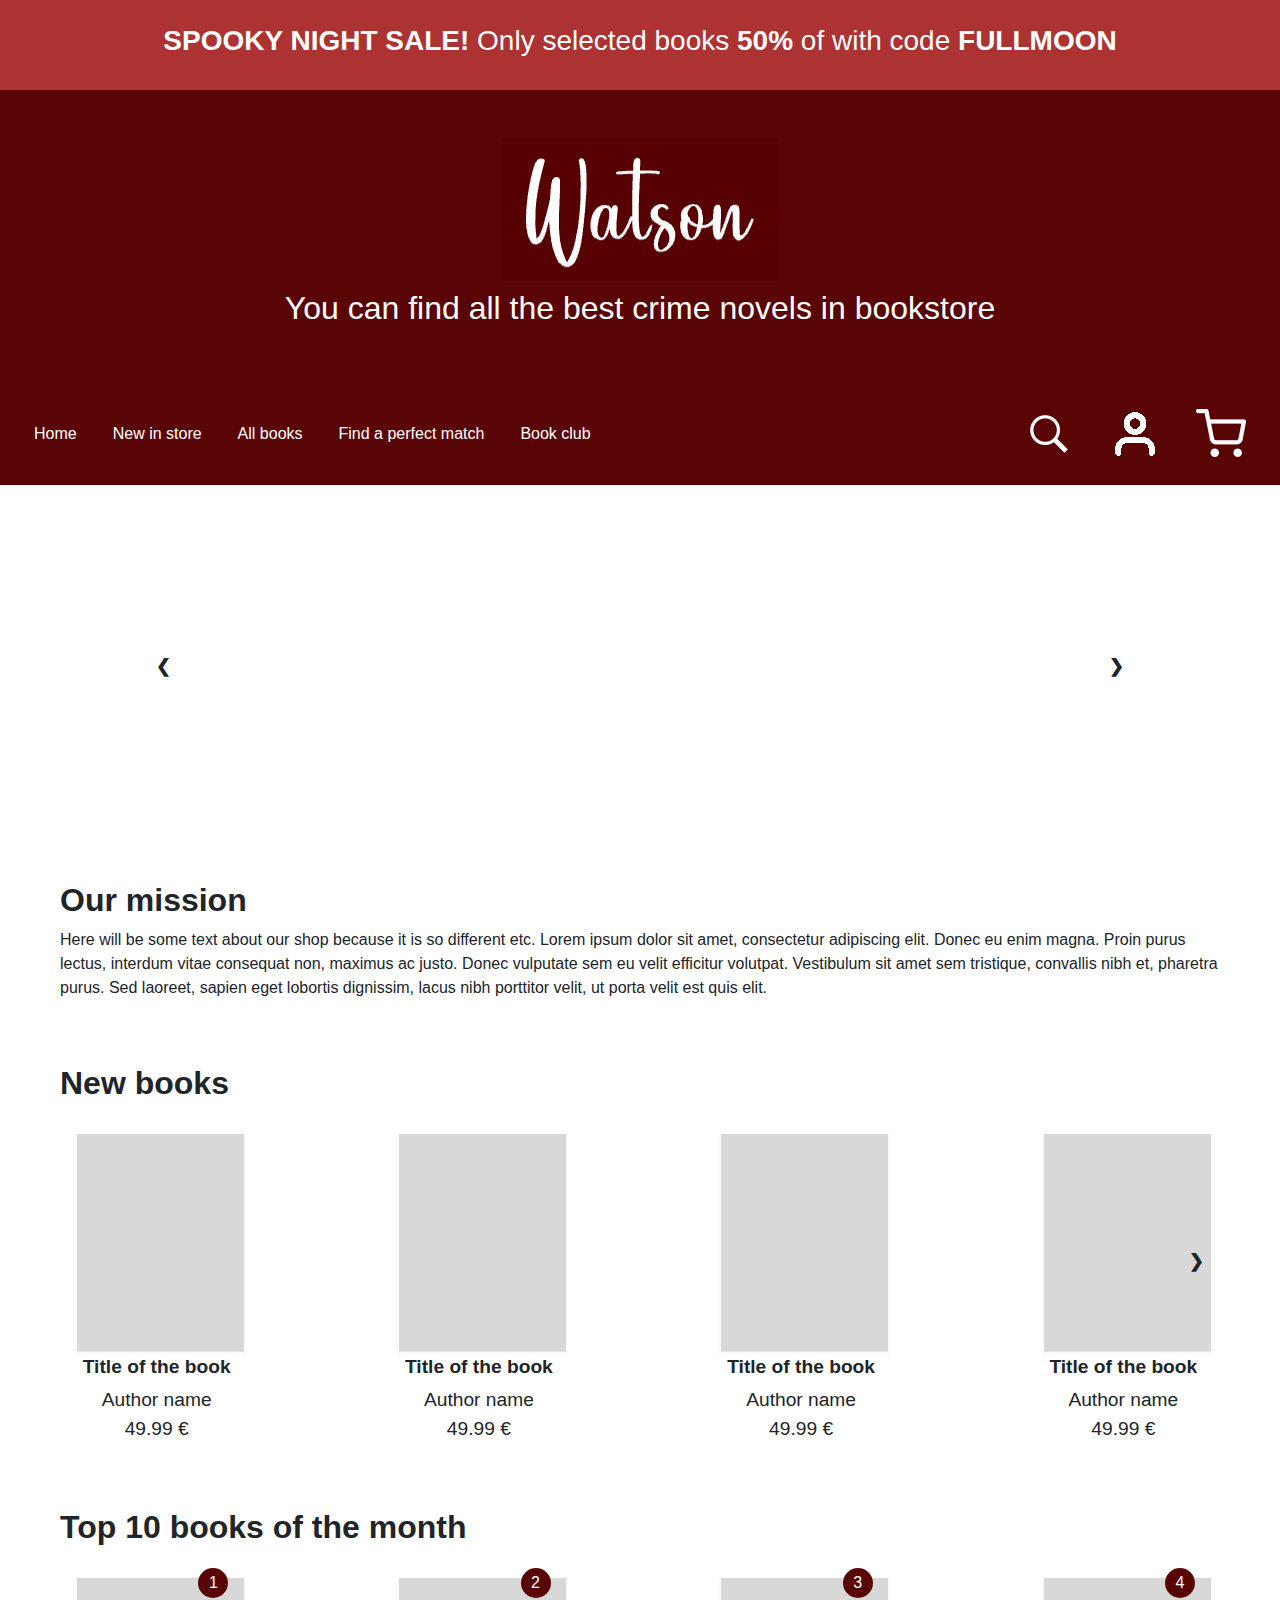
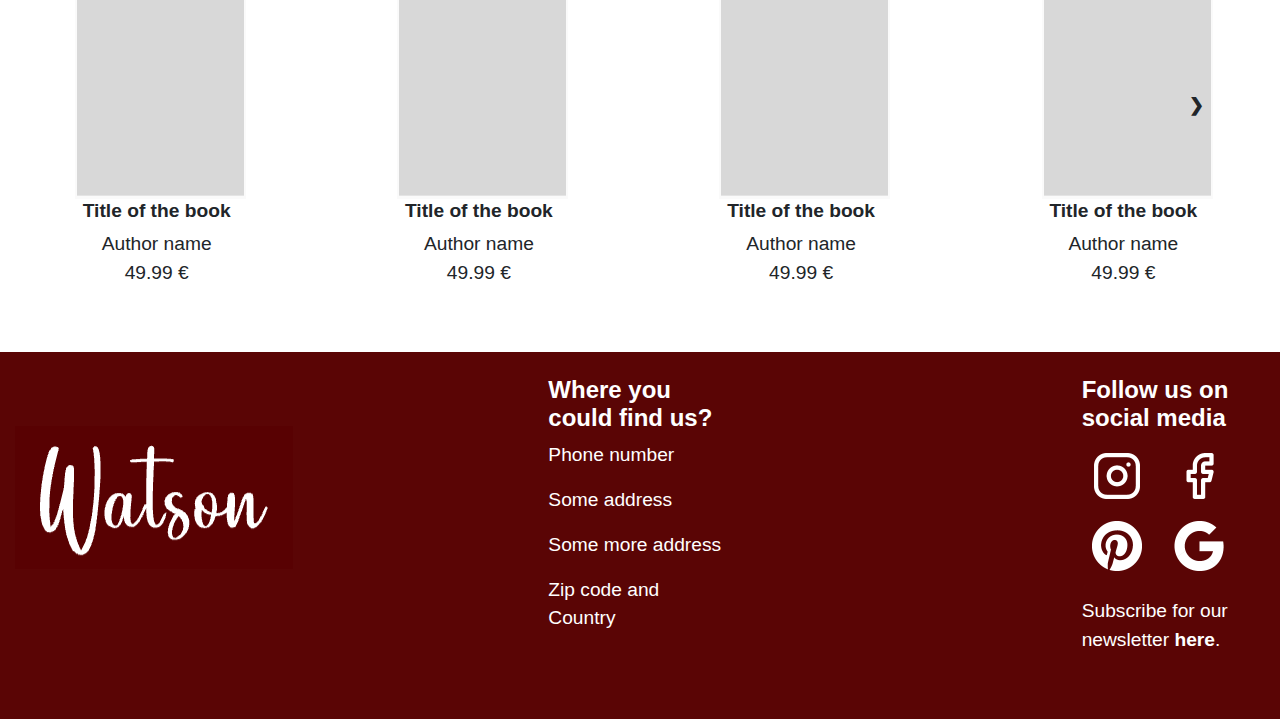
<file: index.html>
<!DOCTYPE html>
<html lang="en">

<head>
    <meta charset="UTF-8">
    <meta name="viewport" content="width=device-width, initial-scale=1.0">
    <title>Landing page</title>


    <link rel="stylesheet" href="https://stackpath.bootstrapcdn.com/bootstrap/4.3.1/css/bootstrap.min.css"
        integrity="sha384-ggOyR0iXCbMQv3Xipma34MD+dH/1fQ784/j6cY/iJTQUOhcWr7x9JvoRxT2MZw1T" crossorigin="anonymous">

    <link rel="stylesheet" href="style.css">
</head>

<body>
    <header>
        <section>
            <br>
            <h3><b>SPOOKY NIGHT SALE! </b>Only selected books <b>50%</b> of with code <b>FULLMOON</b></h3>
            <br>
        </section>

        <br><br>
        <h1><img src="img/watson.png" alt="Watson"></h1>
        <h2>You can find all the best crime novels in bookstore</h2>
        <br><br>
        <nav class="navbar navbar-expand-lg ">
            <button class="navbar-toggler" type="button" data-toggle="collapse" data-target="#navbarNavDropdown"
                aria-controls="navbarNavDropdown" aria-expanded="false" aria-label="Toggle navigation">
                <span class="navbar-toggler-icon"></span>
            </button>
            <div class="collapse navbar-collapse" id="navbarNavDropdown">
                <ul class="navbar-nav mr-auto">
                    <li class="nav-item"><a class="nav-link" href="index.html">Home</a></li>
                    <li class="nav-item"><a class="nav-link" href="#">New in store</a></li>
                    <li class="nav-item"><a class="nav-link" href="product_page.html">All books</a></li>
                    <li class="nav-item"><a class="nav-link" href="find_a_perfect_match.html">Find a perfect match</a>
                    </li>
                    <li class="nav-item"><a class="nav-link" href="#">Book club</a></li>
                </ul>
            </div>
            <div>
                <ul class="navbar-nav mr-auto">
                    <li class="nav-item"><a class="nav-link" href="#"><img src="img/otsing.png" alt="otsing"></a></li>
                    <li class="nav-item"><a class="nav-link" href="#"><img src="img/isik.png" alt="isik"></a></li>
                    <li class="nav-item"><a class="nav-link" href="#"><img src="img/korv.png" alt="korv"></a></li>
                </ul>
            </div>



        </nav>
    </header>

    <!-- 
        Karuselli aluseks on kasutatud https://www.w3schools.com/howto/howto_js_slideshow.asp näidet.
    -->
    <section id="karusell" class="karusell">
        <div class="slideshow-container">

            <br><br>
            <div class="mySlides fade">
                <img src="img/new_in.png" style="width:100%">
            </div>

            <div class="mySlides fade">
                <img src="img/sales_campaigns.png" style="width:100%">
            </div>

            <a class="prev" onclick="plusSlides(-1)">&#10094;</a>
            <a class="next" onclick="plusSlides(1)">&#10095;</a>
        </div>
        <br>

    </section>


    <section id="Our_mision" class="Our_mision">
        <br>
        <h2>Our mission</h2>
        <p>
            Here will be some text about our shop because it is so different etc. Lorem ipsum dolor sit amet,
            consectetur adipiscing elit. Donec eu
            enim magna. Proin purus lectus, interdum vitae consequat non, maximus ac justo. Donec vulputate sem eu velit
            efficitur volutpat.
            Vestibulum sit amet sem tristique, convallis nibh et, pharetra purus. Sed laoreet, sapien eget lobortis
            dignissim, lacus nibh porttitor velit, ut
            porta velit est quis elit.
        </p>
        <br>
    </section>


    <section id="New_books" class="New_books">
        <br>
        <h2>New books</h2>
        <br>
        <div class="container-fluid">
            <div class="row justify-content-between">
                <div class="col-2">
                    <img src="img/ajutine_raamat.png" alt="ramat_1">
                    <h4>Title of the book</h4>
                    <p>Author name <br> 49.99 €</p>
                </div>
                <div class="col-2">
                    <img src="img/ajutine_raamat.png" alt="ramat_2">
                    <h4>Title of the book</h4>
                    <p>Author name <br> 49.99 €</p>
                </div>
                <div class="col-2">
                    <img src="img/ajutine_raamat.png" alt="ramat_3">
                    <h4>Title of the book</h4>
                    <p>Author name <br> 49.99 €</p>
                </div>
                <div class="col-2">
                    <img src="img/ajutine_raamat.png" alt="ramat_4">
                    <h4>Title of the book</h4>
                    <p>Author name <br> 49.99 €</p>

                    <a class="next_1" onclick="plusSlides(1)">&#10095;</a>
                </div>
            </div>
        </div>
        <br>
    </section>


    <section id="Top10" class="Top10">
        <br>
        <h2>Top 10 books of the month</h2>
        <br>
        <div class="container-fluid">
            <div class="row justify-content-between">
                <div class="col-2">
                    <div class="nr">
                        <div>1</div>
                    </div>
                    <img src="img/ajutine_raamat.png" alt="ramat_1">
                    <h4>Title of the book</h4>
                    <p>Author name <br> 49.99 €</p>
                </div>
                <div class="col-2">
                    <div class="nr">
                        <div>2</div>
                    </div>
                    <img src="img/ajutine_raamat.png" alt="ramat_2">
                    <h4>Title of the book</h4>
                    <p>Author name <br> 49.99 €</p>
                </div>
                <div class="col-2">
                    <div class="nr">
                        <div>3</div>
                    </div>
                    <img src="img/ajutine_raamat.png" alt="ramat_3">
                    <h4>Title of the book</h4>
                    <p>Author name <br> 49.99 €</p>
                </div>
                <div class="col-2">
                    <div class="nr">
                        <div>4</div>
                    </div>
                    <img src="img/ajutine_raamat.png" alt="ramat_4">
                    <h4>Title of the book</h4>
                    <p>Author name <br> 49.99 €</p>
                    <a class="next_1" onclick="plusSlides(1)">&#10095;</a>
    
                </div>
                <!--
                        <div class="col-2">
                            <div class="nr">
                            <div>5</div>
                        </div>
                            <img src="img/ajutine_raamat.png" alt="ramat_5"> 
                            <h4>Title of the book</h4>
                                <p>Author name <br> 49.99 €</p>
                        </div>
                        <div class="col-2">
                            <div class="nr">
                            <div>6</div>
                        </div>
                            <img src="img/ajutine_raamat.png" alt="ramat_6"> 
                            <h4>Title of the book</h4>
                                <p>Author name <br> 49.99 €</p>
                        </div>
                        <div class="col-2">
                            <div class="nr">
                            <div>7</div>
                        </div>
                            <img src="img/ajutine_raamat.png" alt="ramat_7"> 
                            <h4>Title of the book</h4>
                                <p>Author name <br> 49.99 €</p>
                        </div>
                        <div class="col-2">
                            <div class="nr">
                            <div>8</div>
                        </div>
                            <img src="img/ajutine_raamat.png" alt="ramat_8"> 
                            <h4>Title of the book</h4>
                                <p>Author name <br> 49.99 €</p>
                        </div>
                        <div class="col-2">
                            <div class="nr">
                            <div>9</div>
                        </div>
                            <img src="img/ajutine_raamat.png" alt="ramat_9"> 
                            <h4>Title of the book</h4>
                                <p>Author name <br> 49.99 €</p>
                        </div>
                        <div class="col-2">
                            <div class="nr">
                            <div>10</div>
                        </div>
                            <img src="img/ajutine_raamat.png" alt="ramat_10"> 
                            <h4>Title of the book</h4>
                                <p>Author name <br> 49.99 €</p>
                        </div>
                    -->
            </div>
        </div>
        <br><br>
    </section>


    <footer>
        <br>
        <div class="container-fluid">
            <div class="row justify-content-between">
                <div class="col-2">
                    <h3><img src="img/watson.png" alt="Watson"></h3>
                </div>
                <div class="col-2">
                    <h4>Where you could find us?</h4>
                    <p>Phone number</p>
                    <p>Some address</p>
                    <p>Some more address</p>
                    <p>Zip code and Country</p>
                </div>
                <div class="col-2">
                    <h4>Follow us on social media</h4>
                    <ul class="list-inline">
                        <li class="list-inline-item"><a href="https://www.instagram.com/"><img src="img/instagram.png"
                                    alt="Instagram"></a></li>
                        <li class="list-inline-item"><a href="https://et-ee.facebook.com/"><img src="img/facebook.png"
                                    alt="Facebook"></a></li>
                        <li class="list-inline-item"><a href="https://www.pinterest.com/"><img src="img/Pinterest.png"
                                    alt="Pinterest"></a></li>
                        <li class="list-inline-item"><a href="https://www.google.com/"><img src="img/google.png"
                                    alt="Google"></a></li>
                    </ul>
                    <p>Subscribe for our newsletter <a href="#"><b>here</b></b></a>.</p>
                </div>
            </div>
        </div>
        <br><br>
    </footer>


    <script type='text/javascript' src="script.js"></script>

</body>

</html>
</file>
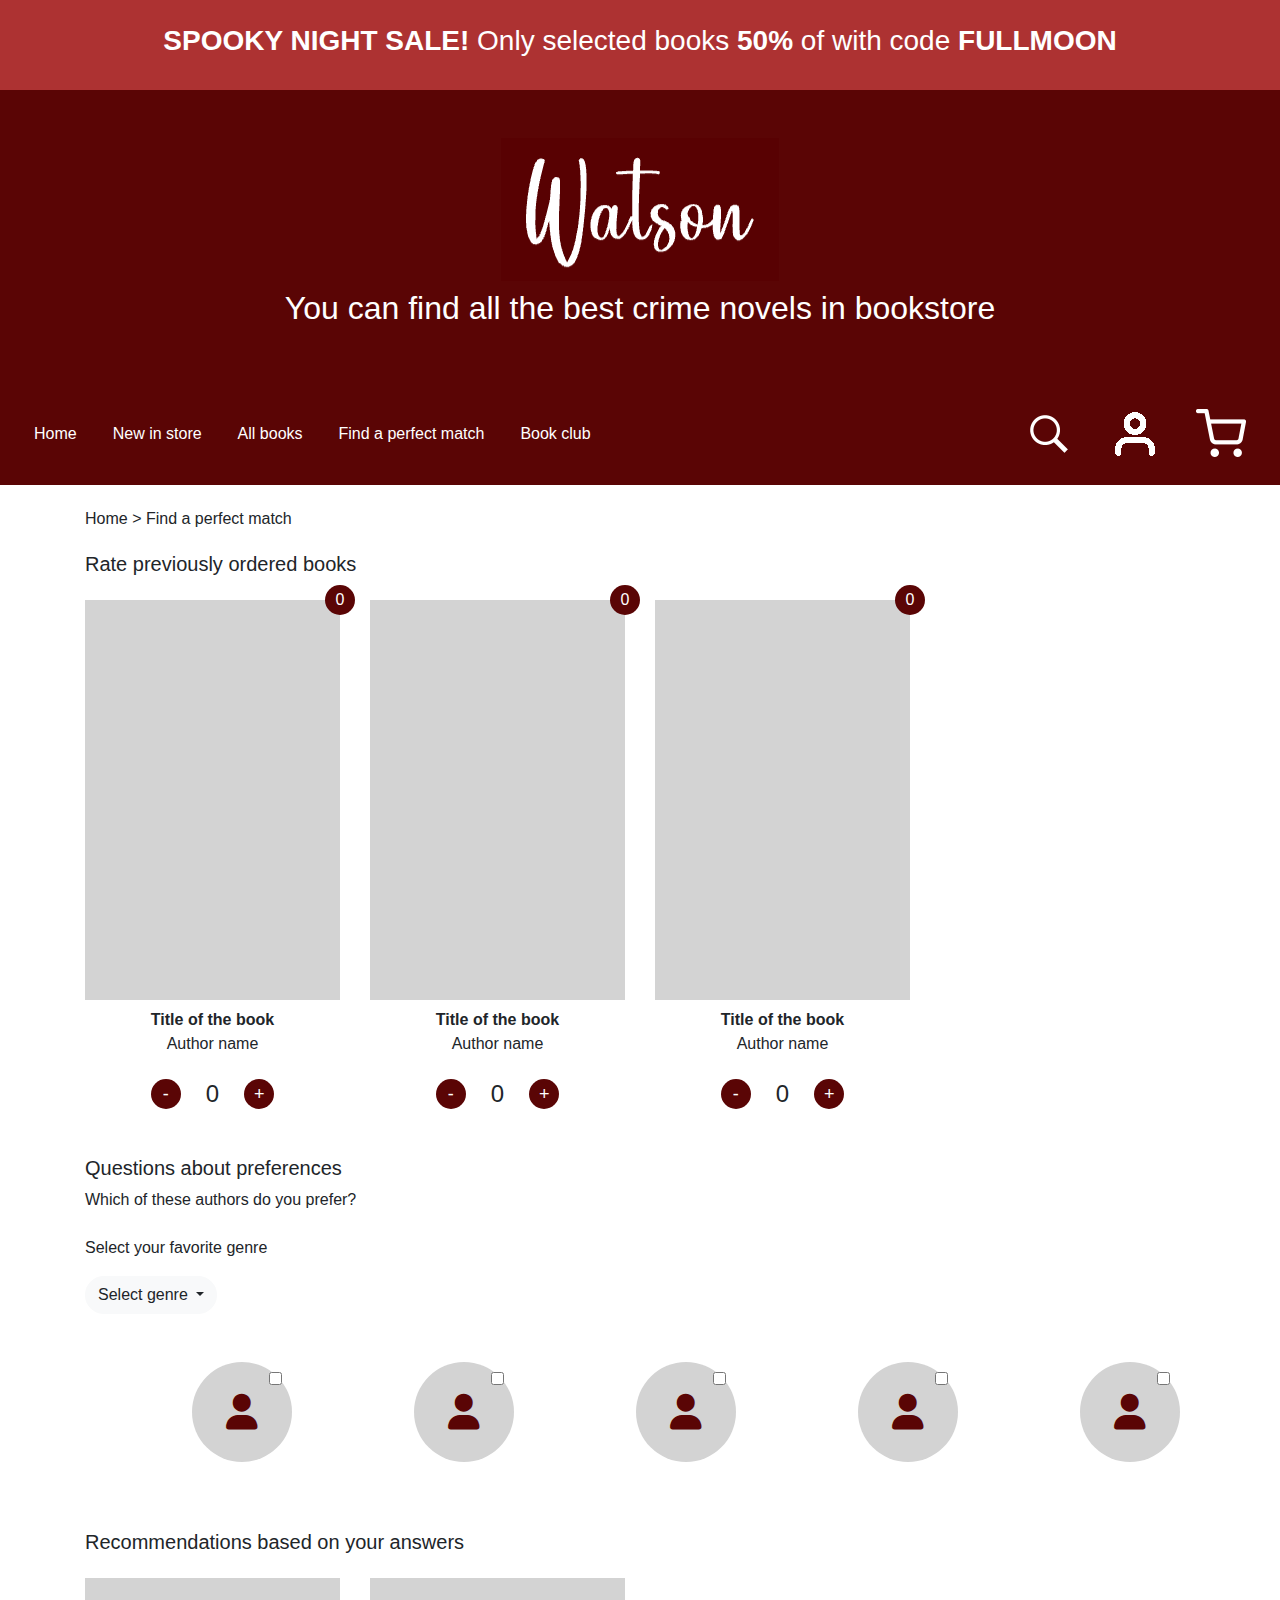
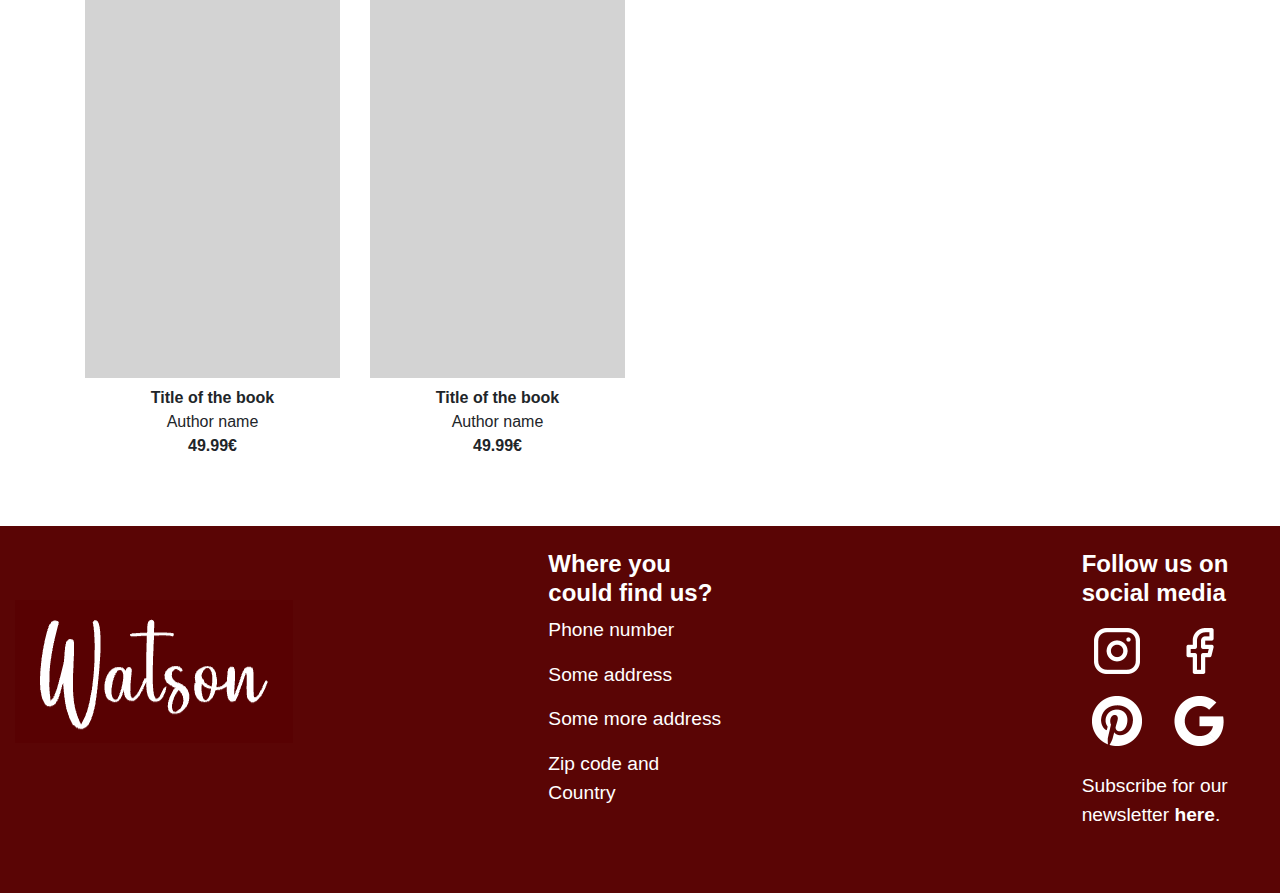
<file: find_a_perfect_match.html>
<!DOCTYPE html>
<html lang="en">

<head>
    <meta charset="UTF-8">
    <meta name="viewport" content="width=device-width, initial-scale=1.0">
    <title>Find a perfect match</title>


    <link rel="stylesheet" href="https://stackpath.bootstrapcdn.com/bootstrap/4.3.1/css/bootstrap.min.css"
        integrity="sha384-ggOyR0iXCbMQv3Xipma34MD+dH/1fQ784/j6cY/iJTQUOhcWr7x9JvoRxT2MZw1T" crossorigin="anonymous">
    <link rel="stylesheet" href="https://cdnjs.cloudflare.com/ajax/libs/font-awesome/6.0.0/css/all.min.css">

    <link rel="stylesheet" href="style.css">
</head>

<body>
    <header>
        <section>
            <br>
            <h3><b>SPOOKY NIGHT SALE! </b>Only selected books <b>50%</b> of with code <b>FULLMOON</b></h3>
            <br>
        </section>

        <br><br>
        <h1><img src="img/watson.png" alt="Watson"></h1>
        <h2>You can find all the best crime novels in bookstore</h2>
        <br><br>
        <nav class="navbar navbar-expand-lg ">
            <button class="navbar-toggler" type="button" data-toggle="collapse" data-target="#navbarNavDropdown"
                aria-controls="navbarNavDropdown" aria-expanded="false" aria-label="Toggle navigation">
                <span class="navbar-toggler-icon"></span>
            </button>
            <div class="collapse navbar-collapse" id="navbarNavDropdown">
                <ul class="navbar-nav mr-auto">
                    <li class="nav-item"><a class="nav-link" href="index.html">Home</a></li>
                    <li class="nav-item"><a class="nav-link" href="#">New in store</a></li>
                    <li class="nav-item"><a class="nav-link" href="product_page.html">All books</a></li>
                    <li class="nav-item"><a class="nav-link" href="find_a_perfect_match.html">Find a perfect match</a>
                    </li>
                    <li class="nav-item"><a class="nav-link" href="#">Book club</a></li>
                </ul>
            </div>
            <div>
                <ul class="navbar-nav mr-auto">
                    <li class="nav-item"><a class="nav-link" href="#"><img src="img/otsing.png" alt="otsing"></a></li>
                    <li class="nav-item"><a class="nav-link" href="#"><img src="img/isik.png" alt="isik"></a></li>
                    <li class="nav-item"><a class="nav-link" href="#"><img src="img/korv.png" alt="korv"></a></li>
                </ul>
            </div>



        </nav>
    </header>

    <div class="container">
        <div class="my-4">
            <h6>Home > Find a perfect match</h6>
        </div>
        <div class="my-4">
            <h5>Rate previously ordered books</h5>
        </div>
        <div class="row">
            <div class="col-sm-3">
                <div class="book-container">
                    <div class="book-cover">
                        <div class="circle">
                            <div id="value1">0</div>
                        </div>
                    </div>
                    <div class="book-details">
                        <div class="text-center mt-2"><b>Title of the book</b></div>
                        <div class="text-center">Author name</div>
                        <div class="counter">
                            <button class="counter-btn" id="minus1">-</button>
                            <div class="counter-value" id="counter1">0</div>
                            <button class="counter-btn" id="plus1">+</button>
                        </div>
                    </div>
                </div>
            </div>
            <div class="col-sm-3">
                <div class="book-container">
                    <div class="book-cover">
                        <div class="circle">
                            <div id="value2">0</div>
                        </div>
                    </div>
                    <div class="book-details">
                        <div class="text-center mt-2"><b>Title of the book</b></div>
                        <div class="text-center">Author name</div>
                        <div class="counter">
                            <button class="counter-btn" id="minus2">-</button>
                            <div class="counter-value" id="counter2">0</div>
                            <button class="counter-btn" id="plus2">+</button>
                        </div>
                    </div>
                </div>
            </div>
            <div class="col-sm-3">
                <div class="book-container">
                    <div class="book-cover">
                        <div class="circle">
                            <div id="value3">0</div>
                        </div>
                    </div>
                    <div class="book-details">
                        <div class="text-center mt-2"><b>Title of the book</b></div>
                        <div class="text-center">Author name</div>
                        <div class="counter">
                            <button class="counter-btn" id="minus3">-</button>
                            <div class="counter-value" id="counter3">0</div>
                            <button class="counter-btn" id="plus3">+</button>
                        </div>
                    </div>
                </div>
            </div>
        </div>
        <div class="mt-4">
            <h5>Questions about preferences</h5>
        </div>
        <div>
            <p>Which of these authors do you prefer?</p>
        </div>
        <div class="mt-4">
            <p>Select your favorite genre</p>
        </div>

        <div class="dropdown custom-dropdown">
            <button class="btn btn-secondary dropdown-toggle rounded-pill btn-light" type="button" id="dropdownMenu2" data-toggle="dropdown" aria-haspopup="true" aria-expanded="false" >
                Select genre
            </button>
            <div class="dropdown-menu" aria-labelledby="dropdownMenuButton">
                <button class="dropdown-item" href="#">Fiction</button>
                <button class="dropdown-item" href="#">Mystery</button>
                <abutton class="dropdown-item" href="#">Romance</button>
            </div>
        </div>
          
        <div class="container my-5">
            <div class="row">
                <div class="col-sm">
                    <div class="circle-container">
                        <div class="circle-account">
                            <i class="fas fa-user"></i>
                            <input type="checkbox" class="checkbox" />
                        </div>
                    </div>
                </div>
                <div class="col-sm">
                    <div class="circle-container">
                        <div class="circle-account">
                            <i class="fas fa-user"></i>
                            <input type="checkbox" class="checkbox" />
                        </div>
                    </div>
                </div>
                <div class="col-sm">
                    <div class="circle-container">
                        <div class="circle-account">
                            <i class="fas fa-user"></i>
                            <input type="checkbox" class="checkbox" />
                        </div>
                    </div>
                </div>
                <div class="col-sm">
                    <div class="circle-container">
                        <div class="circle-account">
                            <i class="fas fa-user"></i>
                            <input type="checkbox" class="checkbox" />
                        </div>
                    </div>
                </div>
                <div class="col-sm">
                    <div class="circle-container">
                        <div class="circle-account">
                            <i class="fas fa-user"></i>
                            <input type="checkbox" class="checkbox" />
                        </div>
                    </div>
                </div>
            </div>
        </div>

        <div class="my-4">
            <h5>Recommendations based on your answers</h5>
        </div>
        <div class="row pb-5">
            <div class="col-sm-3">
                <div class="book-container">
                    <div class="book-cover">
                    </div>
                    <div class="book-details">
                        <div class="text-center mt-2"><b>Title of the book</b></div>
                        <div class="text-center">Author name</div>
                        <div class="text-center"><b>49.99€</b></div>
                    </div>
                </div>
            </div>
            <div class="col-sm-3">
                <div class="book-container">
                    <div class="book-cover">
                    </div>
                    <div class="book-details">
                        <div class="text-center mt-2"><b>Title of the book</b></div>
                        <div class="text-center">Author name</div>
                        <div class="text-center"><b>49.99€</b></div>
                    </div>
                </div>
            </div>
        </div>
    </div>


    <footer>
        <br>
        <div class="container-fluid">
            <div class="row justify-content-between">
                <div class="col-2">
                    <h3><img src="img/watson.png" alt="Watson"></h3>
                </div>
                <div class="col-2">
                    <h4>Where you could find us?</h4>
                    <p>Phone number</p>
                    <p>Some address</p>
                    <p>Some more address</p>
                    <p>Zip code and Country</p>
                </div>
                <div class="col-2">
                    <h4>Follow us on social media</h4>
                    <ul class="list-inline">
                        <li class="list-inline-item"><a href="https://www.instagram.com/"><img src="img/instagram.png"
                                    alt="Instagram"></a></li>
                        <li class="list-inline-item"><a href="https://et-ee.facebook.com/"><img src="img/facebook.png"
                                    alt="Facebook"></a></li>
                        <li class="list-inline-item"><a href="https://www.pinterest.com/"><img src="img/Pinterest.png"
                                    alt="Pinterest"></a></li>
                        <li class="list-inline-item"><a href="https://www.google.com/"><img src="img/google.png"
                                    alt="Google"></a></li>
                    </ul>
                    <p>Subscribe for our newsletter <a href="#"><b>here</b></b></a>.</p>
                </div>
            </div>
        </div>
        <br><br>
    </footer>
    <script src="https://code.jquery.com/jquery-3.2.1.slim.min.js"
        integrity="sha384-KJ3o2DKtIkvYIK3UENzmM7KCkRr/rE9/Qpg6aAZGJwFDMVNA/GpGFF93hXpG5KkN"
        crossorigin="anonymous"></script>
    <script src="https://cdn.jsdelivr.net/npm/popper.js@1.12.9/dist/umd/popper.min.js"
        integrity="sha384-ApNbgh9B+Y1QKtv3Rn7W3mgPxhU9K/ScQsAP7hUibX39j7fakFPskvXusvfa0b4Q"
        crossorigin="anonymous"></script>
    <script src="https://cdn.jsdelivr.net/npm/bootstrap@4.0.0/dist/js/bootstrap.min.js"
        integrity="sha384-JZR6Spejh4U02d8jOt6vLEHfe/JQGiRRSQQxSfFWpi1MquVdAyjUar5+76PVCmYl"
        crossorigin="anonymous"></script>
    <script type='text/javascript' src="script-perfect-match.js"></script>
</body>

</html>
</file>
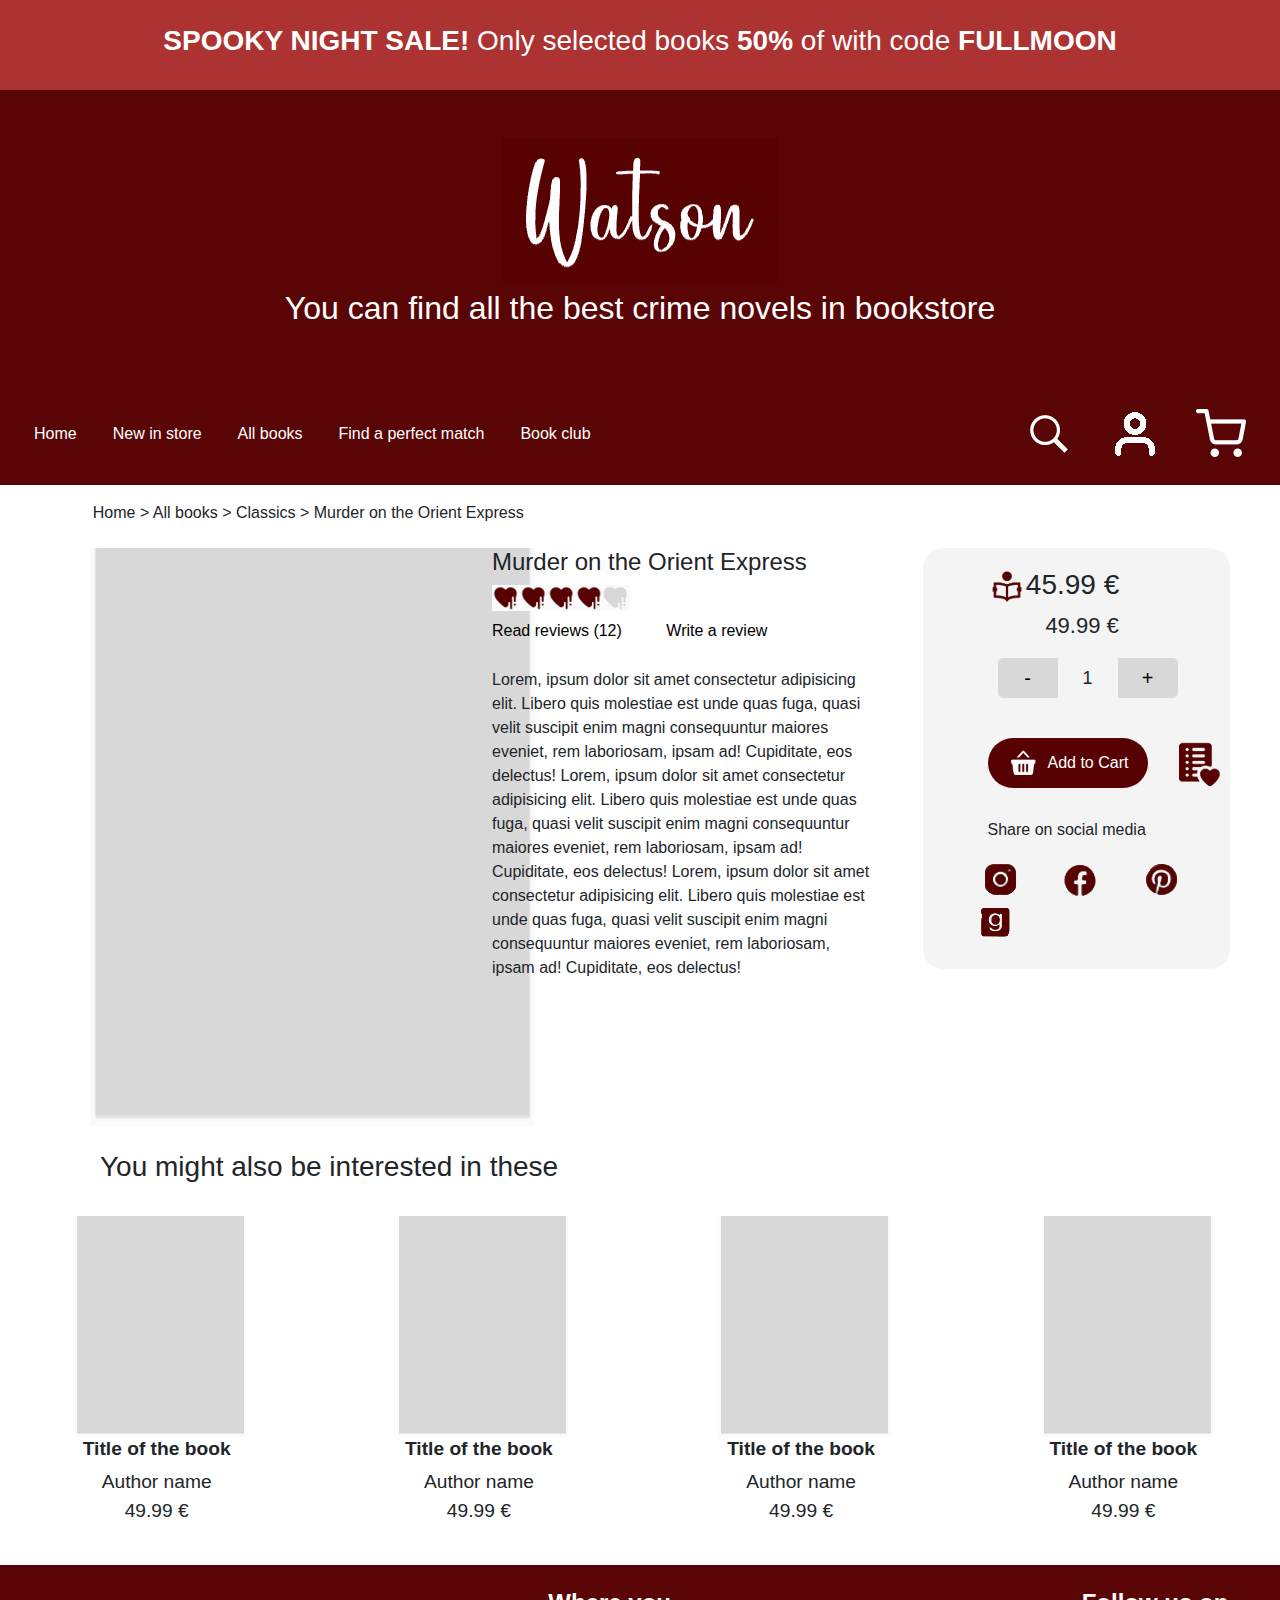
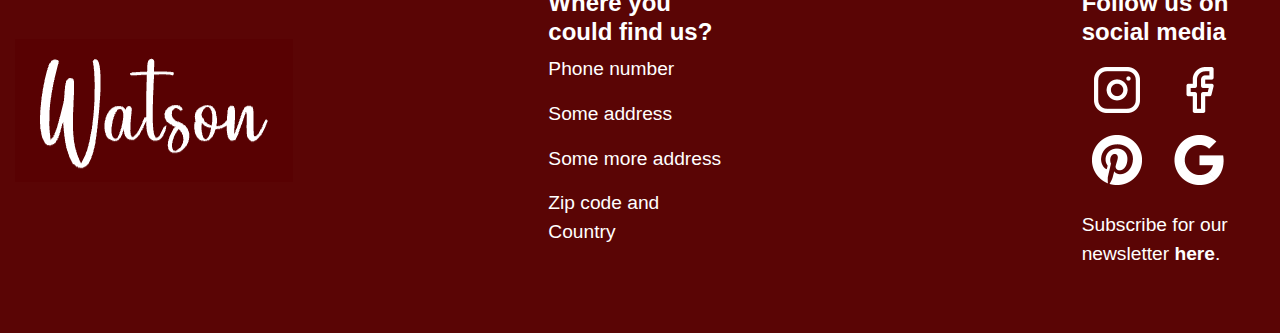
<file: product_page.html>
<!DOCTYPE html>
<html lang="en">
<head>
    <meta charset="UTF-8">
    <meta name="viewport" content="width=device-width, initial-scale=1.0">
    <title>Product page</title>


    <link rel="stylesheet" href="https://stackpath.bootstrapcdn.com/bootstrap/4.3.1/css/bootstrap.min.css" integrity="sha384-ggOyR0iXCbMQv3Xipma34MD+dH/1fQ784/j6cY/iJTQUOhcWr7x9JvoRxT2MZw1T" crossorigin="anonymous"> 
       
    <link rel="stylesheet" href="style.css">
</head>

<body>
    <header>
        <script src="script-productPage.js"></script>
        <section>
            <br>
            <h3><b>SPOOKY NIGHT SALE! </b>Only selected books <b>50%</b> of with code <b>FULLMOON</b></h3>
            <br>
        </section>

        <br><br>
        <h1><img src="img/watson.png" alt="Watson"></h1>
        <h2>You can find all the best crime novels in bookstore</h2>
        <br><br>
        <nav class="navbar navbar-expand-lg ">
            <button class="navbar-toggler" type="button" data-toggle="collapse" data-target="#navbarNavDropdown"
                aria-controls="navbarNavDropdown" aria-expanded="false" aria-label="Toggle navigation">
                <span class="navbar-toggler-icon"></span>
            </button>
            <div class="collapse navbar-collapse" id="navbarNavDropdown">
                <ul class="navbar-nav mr-auto">
                    <li class="nav-item"><a class="nav-link" href="index.html">Home</a></li>
                    <li class="nav-item"><a class="nav-link" href="#">New in store</a></li>
                    <li class="nav-item"><a class="nav-link" href="product_page.html">All books</a></li>
                    <li class="nav-item"><a class="nav-link" href="find_a_perfect_match.html">Find a perfect match</a></li>
                    <li class="nav-item"><a class="nav-link" href="#">Book club</a></li>
                </ul>
            </div>
            <div>
                <ul class="navbar-nav mr-auto">
                    <li class="nav-item"><a class="nav-link" href="#"><img src="img/otsing.png" alt="otsing"></a></li>
                    <li class="nav-item"><a class="nav-link" href="#"><img src="img/isik.png" alt="isik"></a></li>
                    <li class="nav-item"><a class="nav-link" href="#"><img src="img/korv.png" alt="korv"></a></li>
                </ul>
            </div>

            

        </nav>
    </header>
    <div class="underNavBar">
        <div class="underNavBarText">
            <h6>Home > All books > Classics > Murder on the Orient Express</h6>
        </div>
    </div>
    <section> <!-- START Page content section-->
        <div class="rowProductPage">
            <div class="leftProduct">
                <div>
                    <img class="pictureProduct" src="img/ajutine_raamat.png" alt="ramat_1">
                </div>
            </div>
            <div class="middleProduct">
                <h4>Murder on the Orient Express</h4>
                <div>
                    <img class="meltingHearths" src="img/meltingHearths.png"> 
                </div>
                <div class="reviewRow">
                    <div class="reviewCol1">
                        <a href="index.html" class="clickableReview">
                            <h6>Read reviews (12)</h6>
                        </a>
                    </div>
                    <div class="reviewCol2">
                        <a href="index.html" class="clickableReview">
                            <h6>Write a review</h6>
                        </a>
                    </div>
                </div>
                <div class="productInfo">
                    <p>
                        Lorem, ipsum dolor sit amet consectetur adipisicing elit. Libero quis molestiae est unde quas fuga,
                         quasi velit suscipit enim magni consequuntur maiores eveniet, rem laboriosam, ipsam ad! Cupiditate, eos delectus!
                         Lorem, ipsum dolor sit amet consectetur adipisicing elit. Libero quis molestiae est unde quas fuga,
                          quasi velit suscipit enim magni consequuntur maiores eveniet, rem laboriosam, ipsam ad! Cupiditate, eos delectus!
                          Lorem, ipsum dolor sit amet consectetur adipisicing elit. Libero quis molestiae est unde quas fuga,
                           quasi velit suscipit enim magni consequuntur maiores eveniet, rem laboriosam, ipsam ad! Cupiditate, eos delectus!
                    </p>
                </div>
            </div>
            <div class="rightProduct">
                <div class="checkoutCart">
                    <div class="cartRow">
                        <img id="priceImage" src="img/priceImage.png">
                        <h3>45.99 €</h3>
                    </div>
                    <div id="normalPrice">
                        <p>49.99 €</p>
                    </div>
                    <div class="cartOuterDiv">
                        <div class="cart-container">
                            <button class="cart-button" id="decrement">-</button>
                            <div class="cart-quantity" id="quantity">1</div>
                            <button class="cart-button" id="increment">+</button>
                        </div>
                    </div>
                    <div class="cartRow2">
                        <a href="index.html">
                            <button class="addToCartButton" href="index.html">
                                <img src="img/addToCartImage.png" alt="Add to Cart"> 
                                Add to Cart
                            </button>
                        </a>
                        <a href="index.html">
                            <button class="wishlistButton">
                                <img src="img/wishlistIcon.png" alt="Wishlist Button">
                            </button>
                        </a>
                    </div>
                    <div>
                        <p id="shareOnSocial">Share on social media</p>
                    </div>
                    <div>
                        <a class="logoButtonImage" href="https://www.instagram.com/">
                            <img src="img/productInstagram.png" alt="Instagram">
                        </a>
                        <a class="logoButtonImage" href="https://et-ee.facebook.com/">
                            <img src="img/productFacebook.png" alt="Facebook">
                        </a>
                        <a class="logoButtonImage" href="https://www.pinterest.com/">
                            <img src="img/productPinterest.png" alt="Pinterest">
                        </a>
                        <a class="logoButtonImage" href="https://www.google.com/">
                            <img src="img/productGoogle.png" alt="Google">
                        </a>
                    </div>
                </div>
                <br>
            </div>
          </div>

    <section id="New_books" class="New_books"> <!-- START You might also be interested in these Section-->
        <br>
        <h3 id="youMightAlsoBeInterested">You might also be interested in these</h3>
        <br>
        <div class="container-fluid">
            <div class="row justify-content-between">
                <div class="col-2">
                    <img src="img/ajutine_raamat.png" alt="ramat_1">
                    <h4>Title of the book</h4>
                    <p>Author name <br> 49.99 €</p>
                </div>
                <div class="col-2">
                    <img src="img/ajutine_raamat.png" alt="ramat_2">
                    <h4>Title of the book</h4>
                    <p>Author name <br> 49.99 €</p>
                </div>
                <div class="col-2">
                    <img src="img/ajutine_raamat.png" alt="ramat_3">
                    <h4>Title of the book</h4>
                    <p>Author name <br> 49.99 €</p>
                </div>
                <div class="col-2">
                    <img src="img/ajutine_raamat.png" alt="ramat_4">
                    <h4>Title of the book</h4>
                    <p>Author name <br> 49.99 €</p>
                </div>
            </div>
        </div>
        <br>
    </section><!-- END You might also be interested in these Section-->


    </section><!-- END Page content section-->

    <footer>
        <br>
        <div class="container-fluid">
            <div class="row justify-content-between">
                <div class="col-2">
                    <h3><img src="img/watson.png" alt="Watson"></h3>   
                </div>
                <div class="col-2"> 
                    <h4>Where you could find us?</h4>
                    <p>Phone number</p>
                    <p>Some address</p>
                    <p>Some more address</p>
                    <p>Zip code and Country</p>
                </div>
                <div class="col-2">
                    <h4>Follow us on social media</h4>
                    <ul class="list-inline">
                        <li class="list-inline-item"><a href="https://www.instagram.com/"><img src="img/instagram.png" alt="Instagram"></a></li>
                        <li class="list-inline-item"><a href="https://et-ee.facebook.com/"><img src="img/facebook.png" alt="Facebook"></a></li>
                        <li class="list-inline-item"><a href="https://www.pinterest.com/"><img src="img/Pinterest.png" alt="Pinterest"></a></li>
                        <li class="list-inline-item"><a href="https://www.google.com/"><img src="img/google.png" alt="Google"></a></li>
                    </ul>
                    <p>Subscribe for our newsletter <a href="#"><b>here</b></b></a>.</p>
                </div>
            </div>
        </div>
        <br><br>
    </footer> 
    
</body>
</html>
</file>
<file: style.css>
header {
    background-color: rgb(90, 5, 5);
    color: white;
    text-align: center;
}
header a {
    color: white;
    text-decoration: none; 
}
header li {
    padding: 10px;
}
header h1 {
    font-weight: bold;
}
header section {
    background-color: rgb(173, 50, 50);
}

footer {
    background-color: rgb(90, 5, 5);
    color: white;   
}
footer li {
    padding: 10px;
}
footer h3 {
    font-weight: bold;
    text-align: right;
    padding-top: 50px;
}
footer h4 {
    font-size: 150%;
    font-weight: bold;
}
footer p {
    font-size: 120%; 
}
footer a {
    color: white;
}


/*---------------------------------------------------------------------------*/
/* 
Karuselli aluseks on kasutatud https://www.w3schools.com/howto/howto_js_slideshow.asp näidet.
*/

* {
    box-sizing: border-box
}

/* Slideshow container */
.slideshow-container {
    max-width: 1000px;
    position: relative;
    margin: auto;
}

/* Hide the images by default */
.mySlides {
    display: none;
}

/* Next & previous buttons */
.prev,
.next {
    cursor: pointer;
    position: absolute;
    top: 50%;
    width: auto;
    margin-top: -22px;
    padding: 16px;
    color: white;
    font-weight: bold;
    font-size: 18px;
    transition: 0.6s ease;
    border-radius: 0 3px 3px 0;
    user-select: none;
}

/* Position the "next button" to the right */
.next {
    right: 0;
    border-radius: 3px 0 0 3px;
}

/* On hover, add a black background color with a little bit see-through */
.prev:hover,
.next:hover {
    background-color: rgba(145, 140, 140, 0.8);
}

/* Fading animation */
.fade {
    animation-name: fade;
    animation-duration: 4.5s;
}

@keyframes fade {
    from {
        opacity: .8
    }

    to {
        opacity: 1
    }
}
/*---------------------------------------------------------------------------*/


.Our_mision {
    padding-right: 60px;
    padding-left: 60px;
}
.Our_mision h2 {
    font-size: 200%;
    font-weight: bold;
}

.New_books {
    padding-right: 60px;
    padding-left: 60px;
}
.New_books h2 {
    font-size: 200%;
    font-weight: bold;
}
.New_books h4 {
    font-size: 120%;
    font-weight: bold;
    text-align: center;
}
.New_books p {
    font-size: 120%;
    text-align: center;
}
.New_books img {
    display: block;
    margin-left: auto;
    margin-right: auto;
}
.next_1 {
    cursor: pointer;
    position: absolute;
    top: 50%;
    width: auto;
    margin-top: -65px;
    padding: 16px;
    color: white;
    font-weight: bold;
    font-size: 18px;
    transition: 0.6s ease;
    border-radius: 0 3px 3px 0;
    user-select: none;
}
.next_1 {
    right: 0;
    border-radius: 3px 0 0 3px;
}
.next_1:hover {
    background-color: rgba(145, 140, 140, 0.8);
}


.Top10 {
    padding-right: 60px;
    padding-left: 60px;
}
.Top10 h2 {
    font-size: 200%;
    font-weight: bold;
}
.Top10 h4 {
    font-size: 120%;
    font-weight: bold;
    text-align: center;
}
.Top10 p {
    font-size: 120%;
    text-align: center;
}
.Top10 img {
    display: block;
    margin-left: auto;
    margin-right: auto;
}
.nr {
    width: 30px;
    height: 30px;
    background-color: rgb(90, 5, 5);
    color: white;
    border-radius: 50%;
    text-align: center;
    line-height: 30px;
    position: absolute;
    top: -10px;
    right: 25px;
}




.book-container {
    margin-bottom: 20px;
    position: relative;
}

.book-cover {
    width: 100%;
    height: 400px;
    background-color: lightgray;
}

.circle {
    width: 30px;
    height: 30px;
    background-color: rgb(90, 5, 5);
    color: white;
    border-radius: 50%;
    text-align: center;
    line-height: 30px;
    position: absolute;
    top: -15px;
    right: -15px;
}

.circle-container {
    display: flex;
    justify-content: flex-end;
    margin-bottom: 20px;
}

.circle-account {
    width: 100px;
    height: 100px;
    border-radius: 50%;
    background-color: lightgray;
    display: flex;
    align-items: center;
    justify-content: center;
    position: relative;
}

.checkbox {
    position: absolute;
    top: 10px;
    right: 10px;
    color: rgb(90, 5, 5);
}

.circle-account i {
    color: rgb(90, 5, 5);
    font-size: 36px; 
}

.counter {
    display: flex;
    align-items: center;
    justify-content: center;
    margin-top: 20px;
}

.counter-btn {
    background-color: rgb(90, 5, 5);
    color: white;
    border: none;
    border-radius: 50%;
    width: 30px;
    height: 30px;
    font-size: 18px;
    cursor: pointer;
    margin: 0 10px;
    display: flex;
    align-items: center;
    justify-content: center;
}

.counter-value {
    font-size: 24px;
    margin: 0 15px;
}

/*
Product page styling
*/

.underNavBar{
    text-align: left;
    padding-left: 75px;
}

.underNavBarText{
    padding: 2ch;
}

.rowProductPage{
    padding-right: 50px;
}

.rowProductPage:after {
    content: "";
    display: table;
    clear: both;
  }
  
.leftProduct{
    float: left;
    padding-left: 90px;
    width: 40%;
}
.rightProduct {
    float: left;
    width: 25%;
    background-color: #F4F4F4;
    border-radius: 20px;
}
  
.middleProduct {
    float: left;
    width: 35%;
    padding-right: 50px;
}

.pictureProduct{
    height: 65ch;
    width: 50ch;
}

.meltingHearths{
    height: 3ch;
}

.clickableReview{
    color:black;
}

.reviewRow{
    display: flex;
    flex-direction: row;
    padding-top: 10px;
}

.reviewCol1{
    float: left;
    padding-right: 5ch;
}

.reviewCol2{
    float: left;
    
}

.productInfo{
    padding-top: 20px;
}

#youMightAlsoBeInterested{
    text-align: left;
    padding-left: 40px;
}

.cartRow{
    display: flex;
    flex-direction: row;
    padding-left: 40px;
    padding-top: 20px;
}

#priceImage{
    height: 4ch;
}

#normalPrice > p{
    padding-left: 8ch;
    font-size: 22px;
}

.checkoutCart{
    margin-left: 25px;
}

.cartOuterDiv{
    padding-left: 50px;
}

.cart-container {
    display: flex;
    width: 180px; 
    border-radius: 5px;
    overflow: hidden;
}

.cart-button {
    width: 60px;
    height: 40px;
    background-color: #D8D8D8;
    text-align: center;
    cursor: pointer;
    border: none;
    font-size: 20px;
}

.cart-quantity {
    width: 60px;
    height: 40px;
    display: flex;
    justify-content: center;
    align-items: center;
    font-size: 18px;
}

.cartRow2{
    display: flex;
    flex-direction: row;
    padding-left: 40px;
    padding-top: 40px;
}

.addToCartButton {
    border-radius: 38px;
    background-color: rgba(88, 1, 2, 1);
    color: #fff;
    padding: 10px 20px;
    font-size: 16px;
    border: none;
    cursor: pointer;
    display: flex;
    align-items: center;
}

.addToCartButton img {
    width: 30px;
    height: 30px;
    margin-right: 10px;
}

.wishlistButton {
    background: none;
    border: none;
    cursor: pointer;
    height: 20px;
}

.wishlistButton img{
    height: 50px;
    padding-left: 20px;
}

#shareOnSocial{
    text-align: left;
    padding-left: 40px;
    padding-top: 30px;
}

.logoButtonImage {
    display: inline-block;
    padding-left: 30px;
}
</file>
